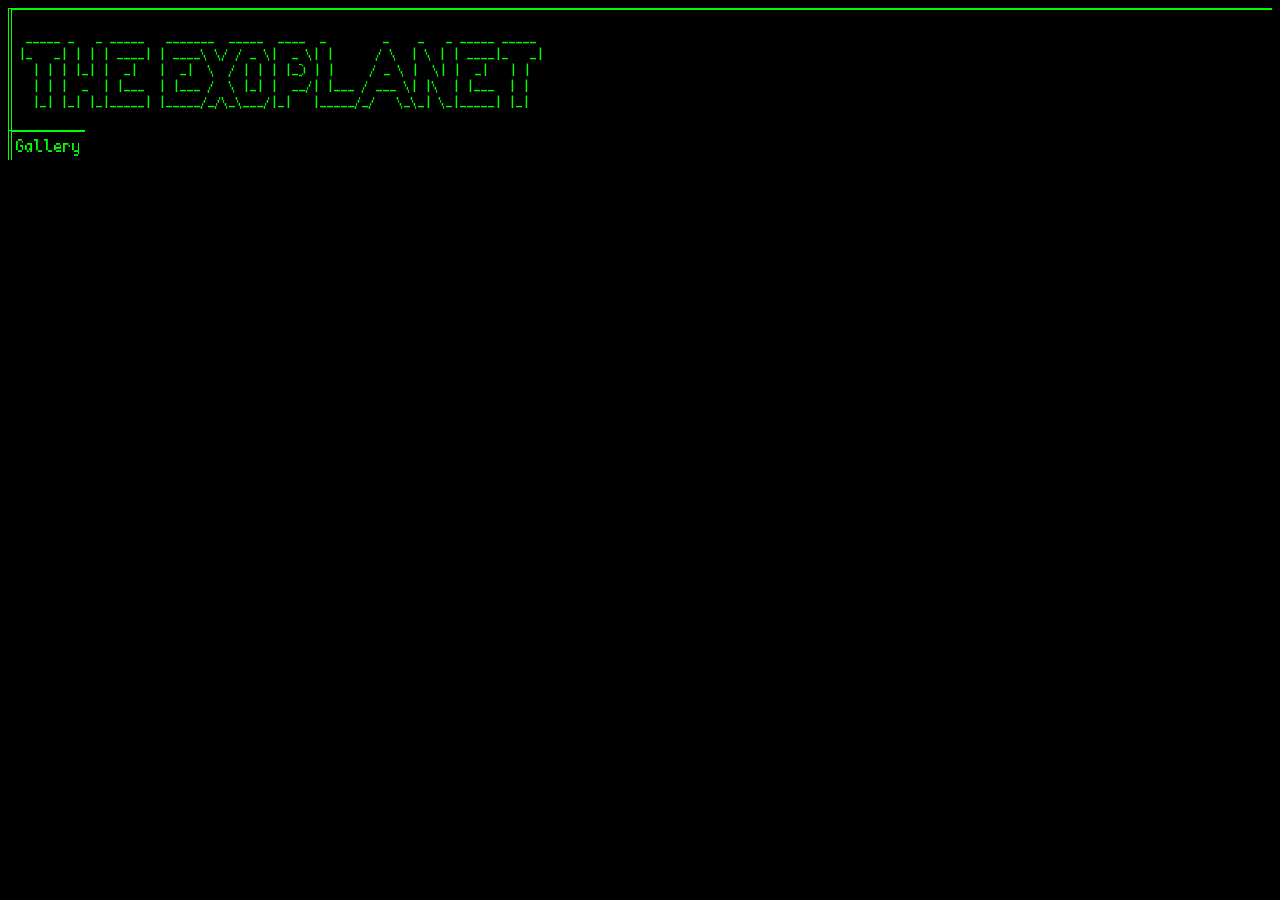
<file: index.html>
<!DOCTYPE html>
<html lang="en">
	<head>
		<link rel="stylesheet" href="styles/styles.css">
		<script src="scripts/jquery.min.js"></script>
	</head>
	<div class="border title SM">
  _____ _   _ _____   _______  _____  ____  _        _    _   _ _____ _____ 
 |_   _| | | | ____| | ____\ \/ / _ \|  _ \| |      / \  | \ | | ____|_   _|
   | | | |_| |  _|   |  _|  \  / | | | |_) | |     / _ \ |  \| |  _|   | |  
   | | |  _  | |___  | |___ /  \ |_| |  __/| |___ / ___ \| |\  | |___  | |  
   |_| |_| |_|_____| |_____/_/\_\___/|_|   |_____/_/   \_\_| \_|_____| |_|        
	</div>
	<div class="SM buttonArr">
		<div class="SM button" onclick="window.location.href='gallery.html'">Gallery</div>
	</div>

</html>
<script>
$.each($('.SM'), function(i, el){
    setTimeout(function(){
       $(el).toggleClass('Animate');
    },200 + ( i * 200 ));
});
</script>
</file>
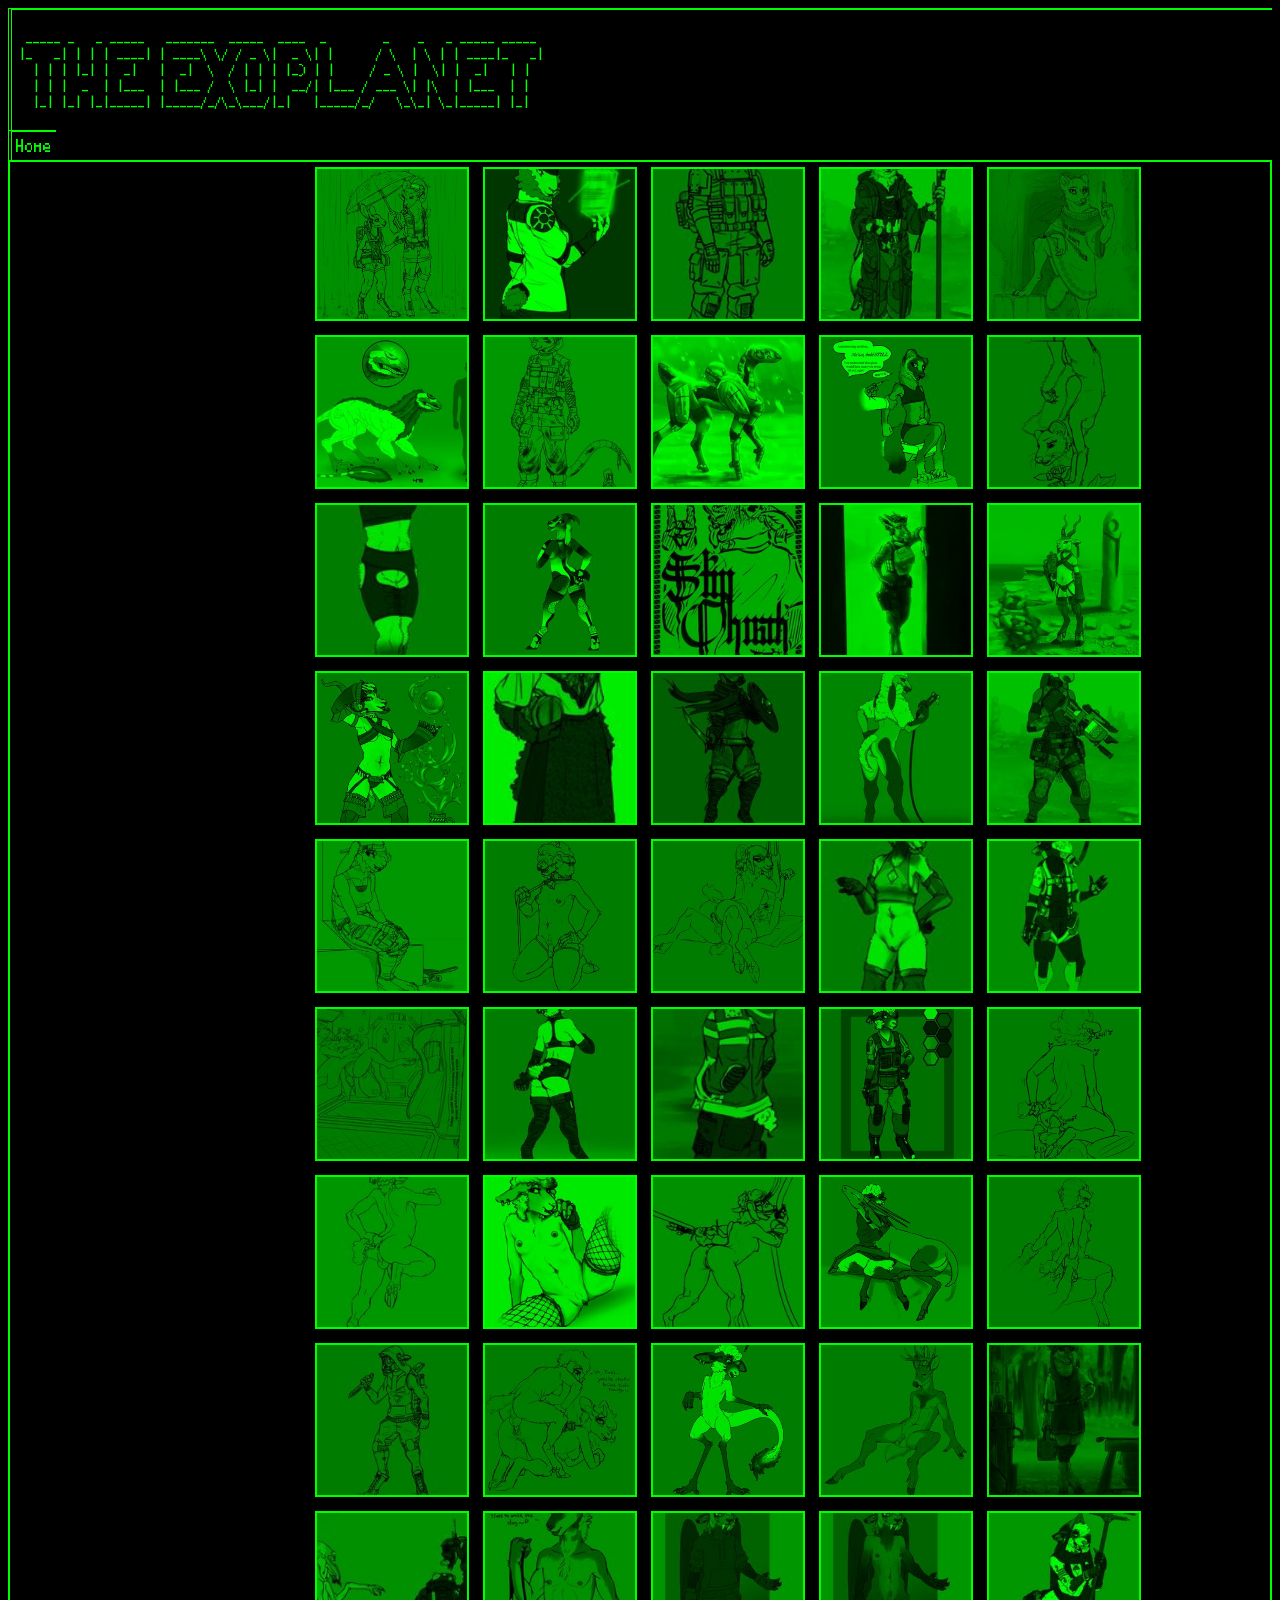
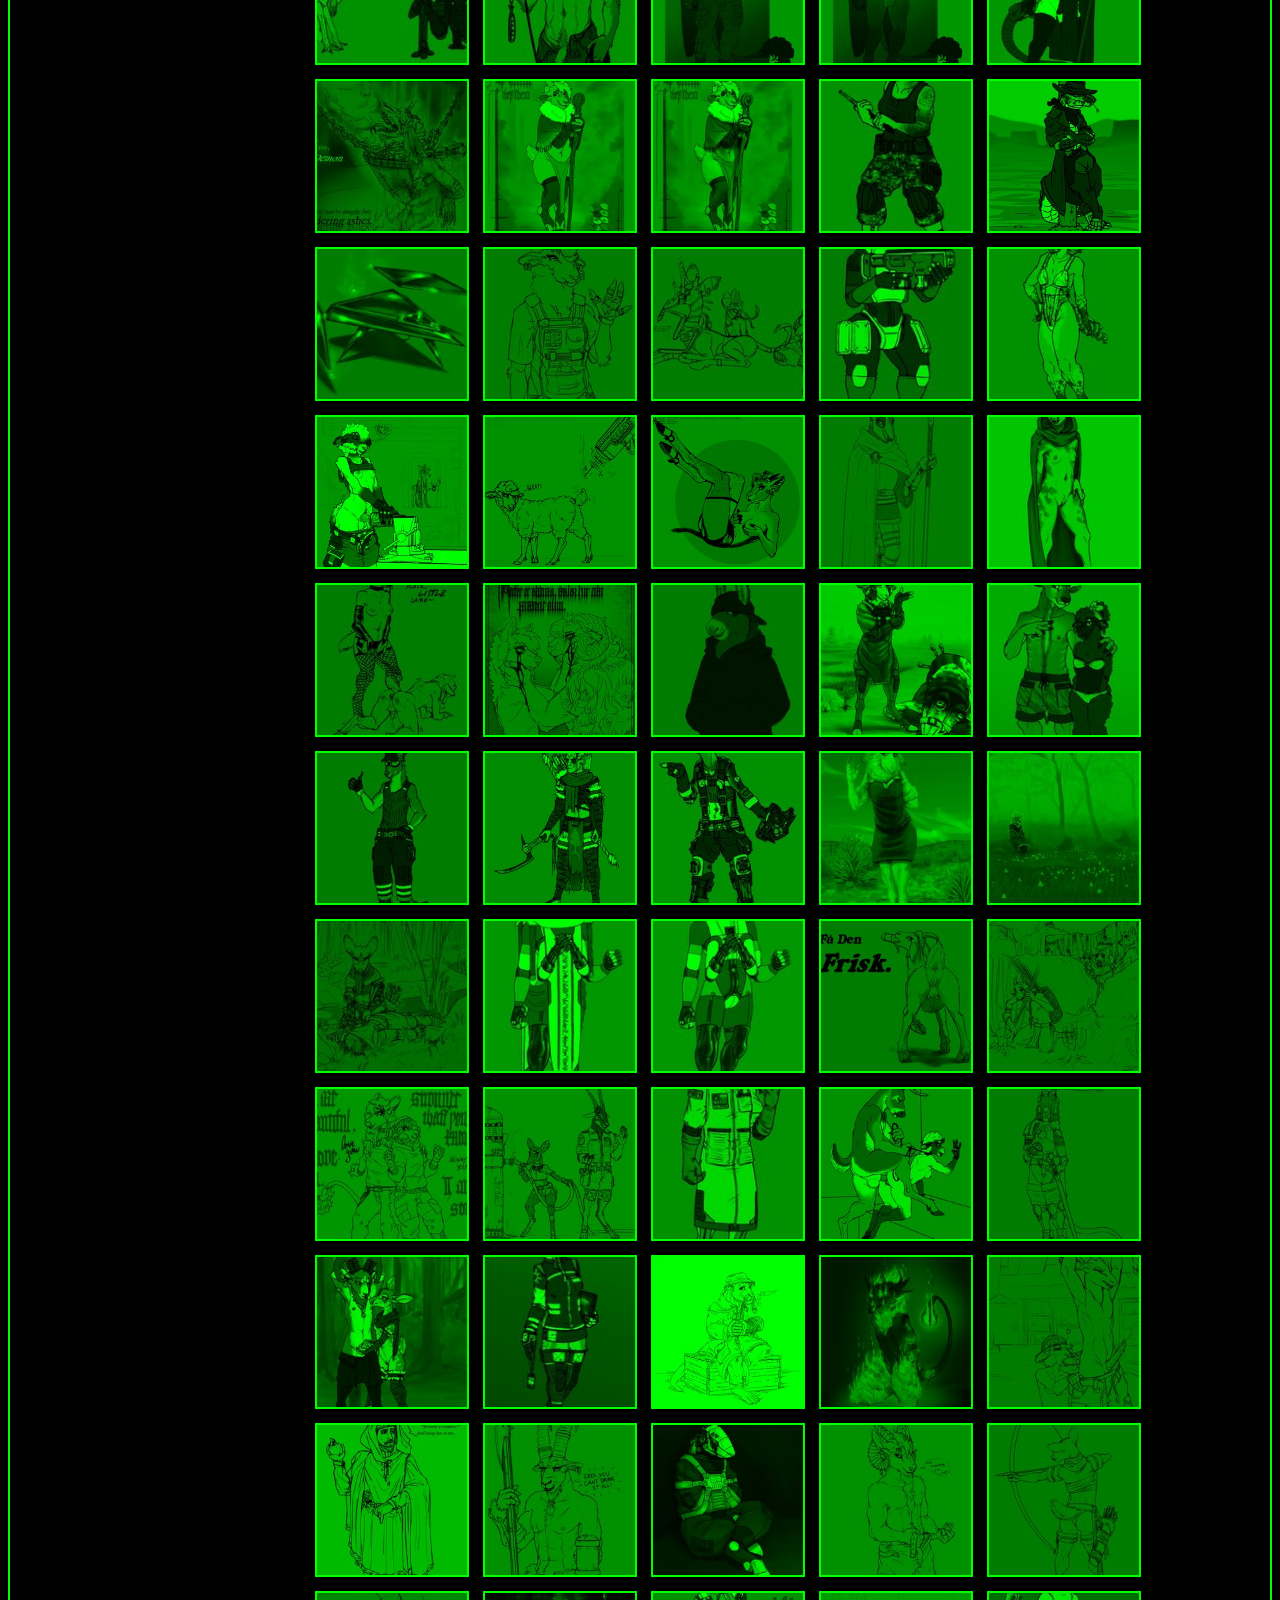
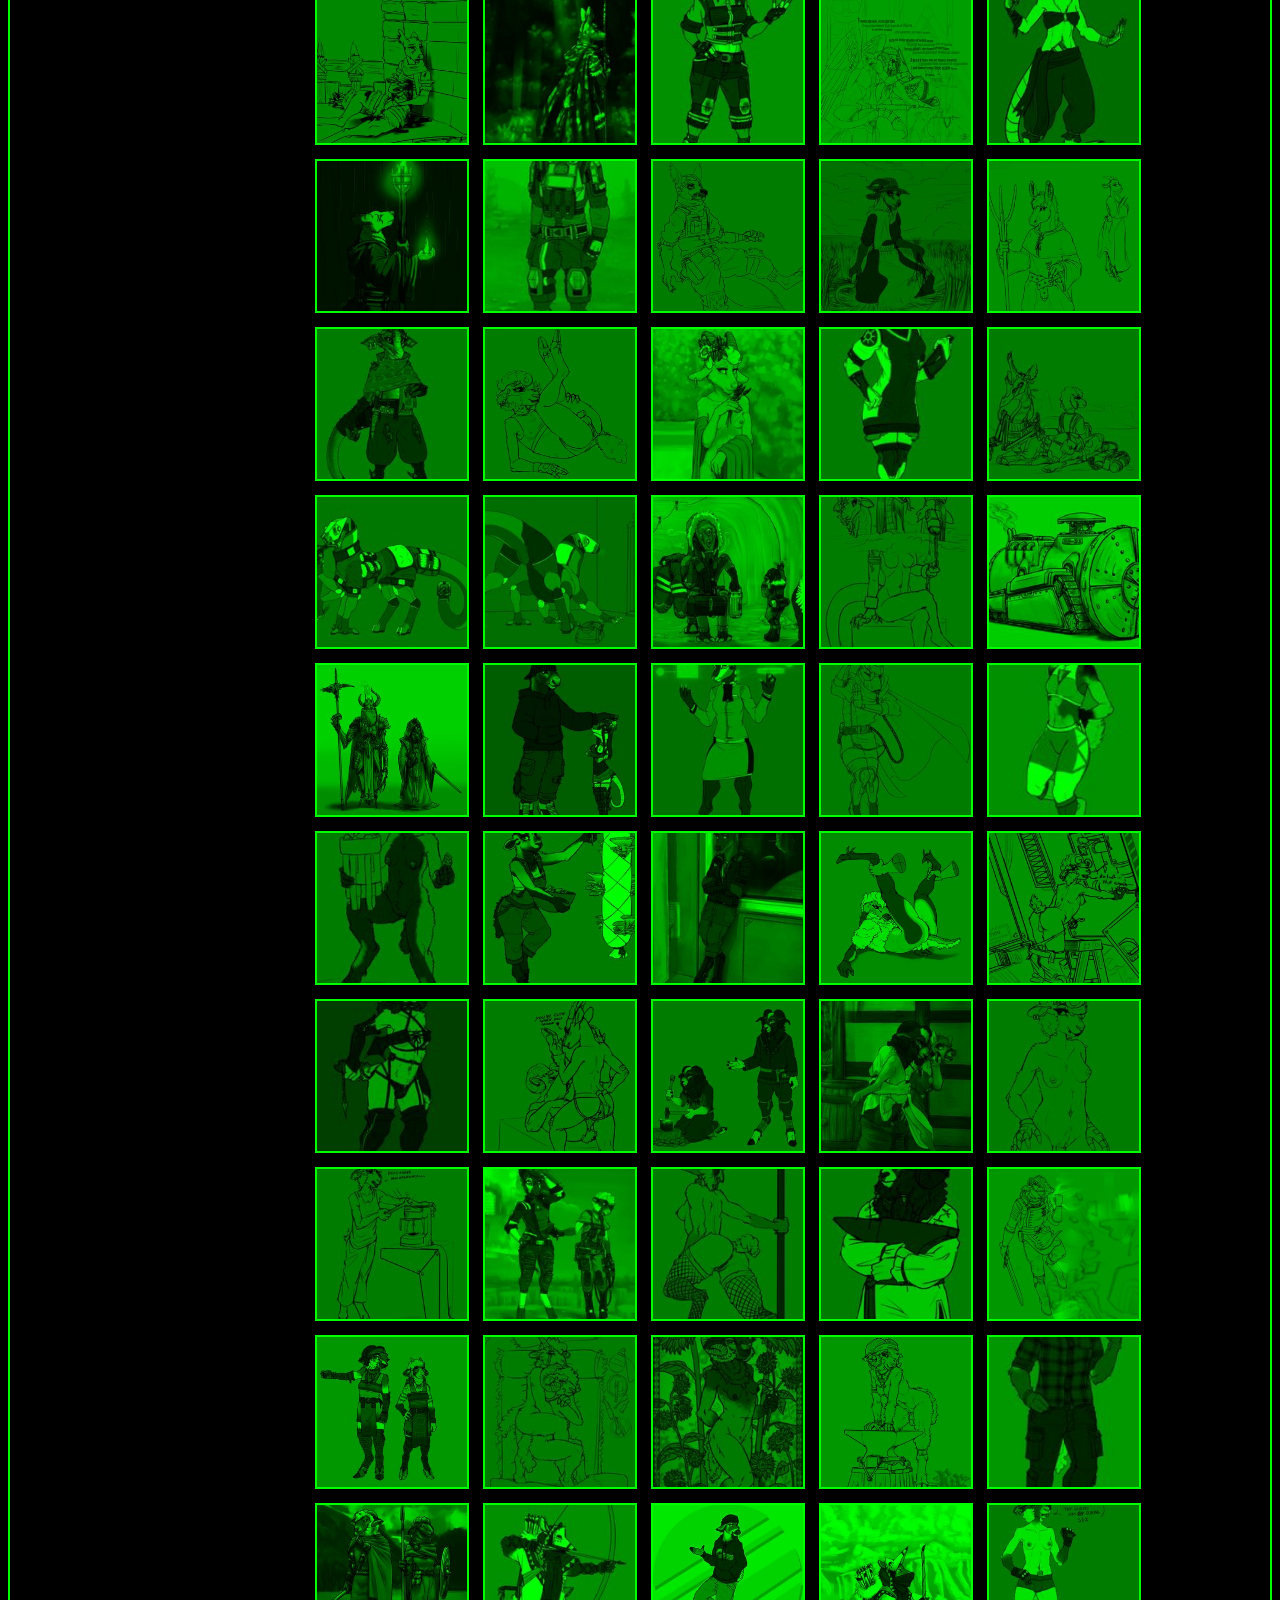
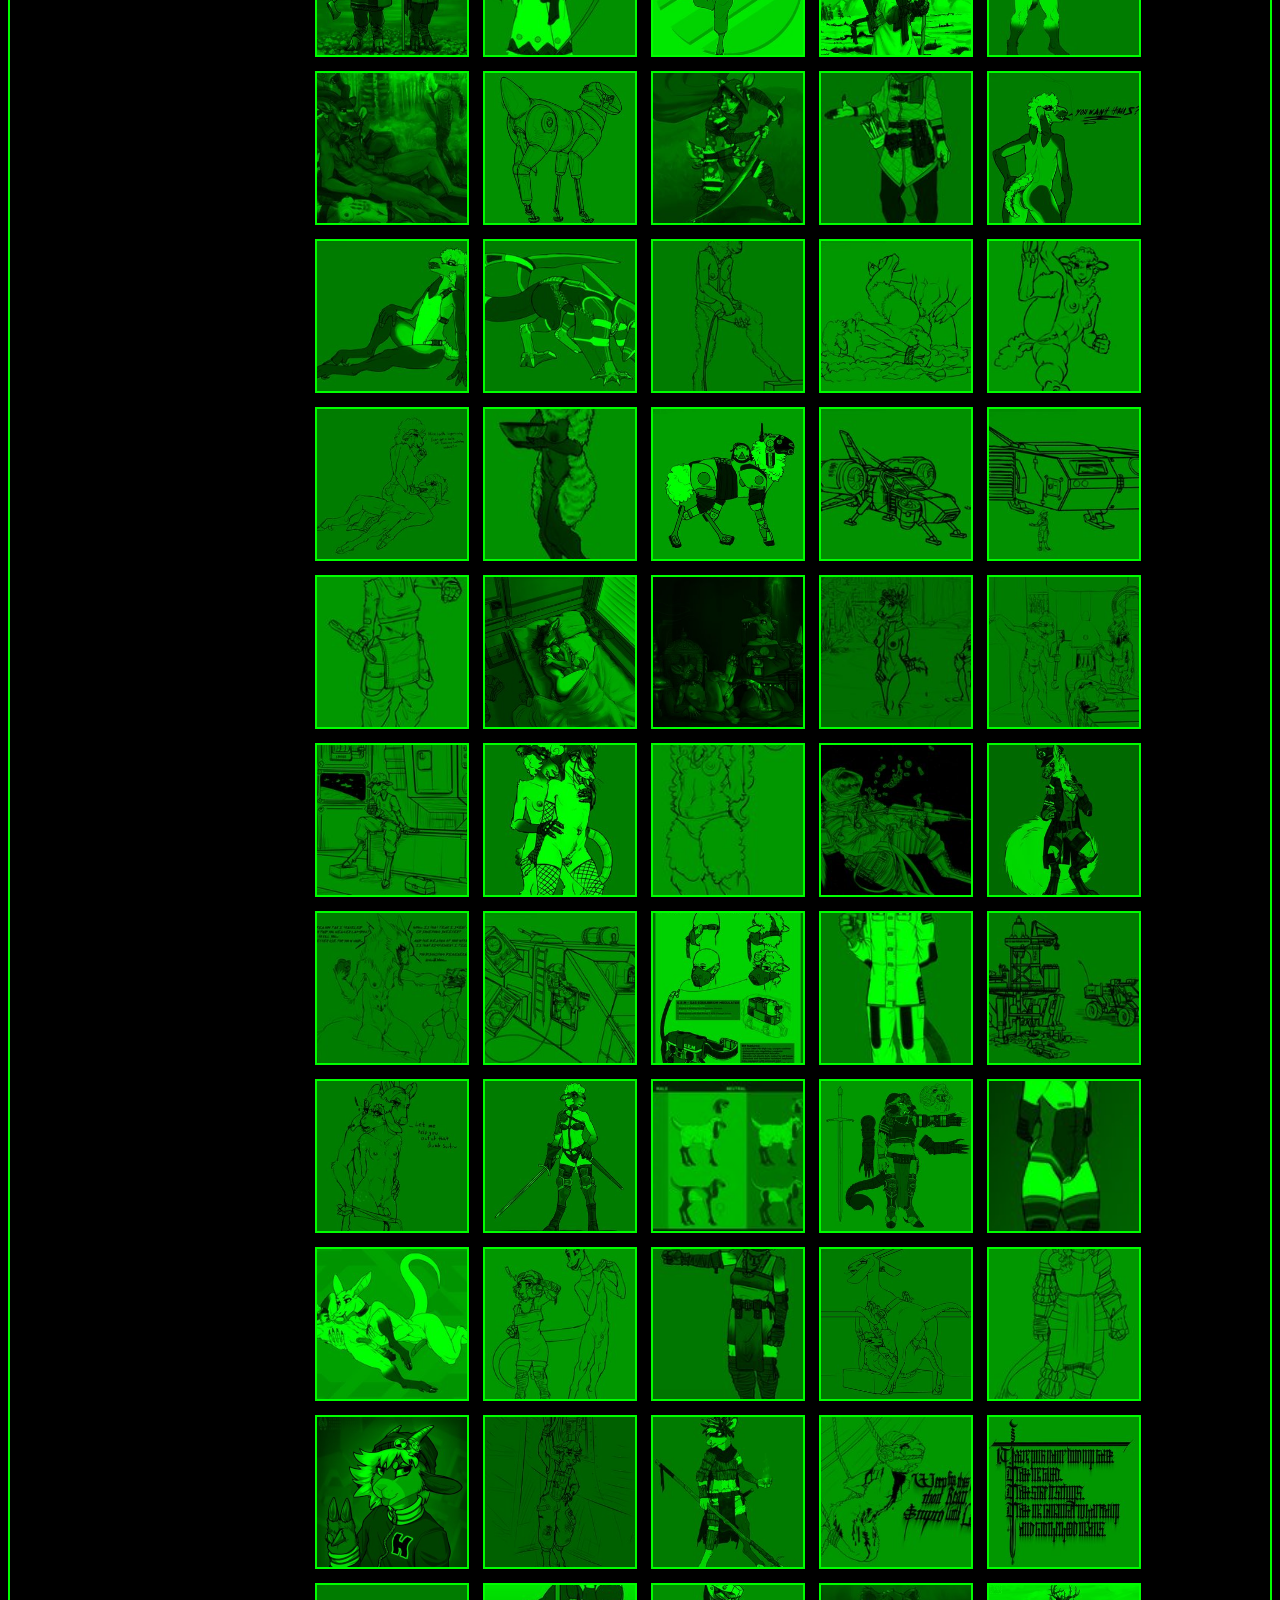
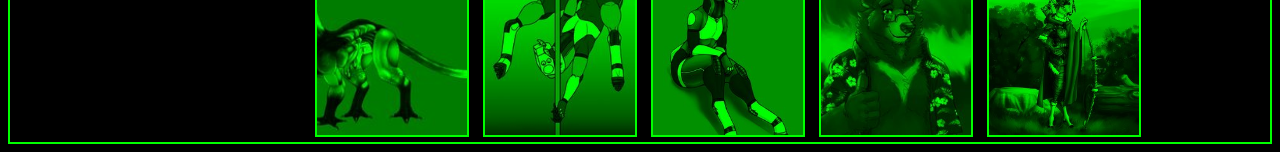
<file: gallery.html>
<!DOCTYPE html>
<html lang="en">
	<head>
		<link rel="stylesheet" href="styles/styles.css">
		<script src="scripts/jquery.min.js"></script>
	</head>
	<div class="border title SM">
  _____ _   _ _____   _______  _____  ____  _        _    _   _ _____ _____ 
 |_   _| | | | ____| | ____\ \/ / _ \|  _ \| |      / \  | \ | | ____|_   _|
   | | | |_| |  _|   |  _|  \  / | | | |_) | |     / _ \ |  \| |  _|   | |  
   | | |  _  | |___  | |___ /  \ |_| |  __/| |___ / ___ \| |\  | |___  | |  
   |_| |_| |_|_____| |_____/_/\_\___/|_|   |_____/_/   \_\_| \_|_____| |_|        
	</div>
	<div class="SM buttonArr">
	<div class="SM button" onclick="window.location.href='index.html'">Home</div>
	</div>
	<div class="SM gallery">
	
<div class='SM gi' onclick='window.open("src/Gallery/A Walk in the Rain SKETCH CONCEPT-stamped.png");'><img class='SM' src='src/Gallery/A Walk in the Rain SKETCH CONCEPT-stamped-THUMB.jpg'></img></div>
<div class='SM gi' onclick='window.open("src/Gallery/admin-stamped.png");'><img class='SM' src='src/Gallery/admin-stamped-THUMB.jpg'></img></div>
<div class='SM gi' onclick='window.open("src/Gallery/Akimoto Trooper CONCEPT SKETCH-stamped.png");'><img class='SM' src='src/Gallery/Akimoto Trooper CONCEPT SKETCH-stamped-THUMB.jpg'></img></div>
<div class='SM gi' onclick='window.open("src/Gallery/amTara CONCEPT-stamped.png");'><img class='SM' src='src/Gallery/amTara CONCEPT-stamped-THUMB.jpg'></img></div>
<div class='SM gi' onclick='window.open("src/Gallery/Anastasia SKETCH-stamped.png");'><img class='SM' src='src/Gallery/Anastasia SKETCH-stamped-THUMB.jpg'></img></div>
<div class='SM gi' onclick='window.open("src/Gallery/Andacht CONCEPT-stamped.png");'><img class='SM' src='src/Gallery/Andacht CONCEPT-stamped-THUMB.jpg'></img></div>
<div class='SM gi' onclick='window.open("src/Gallery/Arson rat CONCEPT SKETCH-stamped.png");'><img class='SM' src='src/Gallery/Arson rat CONCEPT SKETCH-stamped-THUMB.jpg'></img></div>
<div class='SM gi' onclick='window.open("src/Gallery/Artic shell concept-stamped.png");'><img class='SM' src='src/Gallery/Artic shell concept-stamped-THUMB.jpg'></img></div>
<div class='SM gi' onclick='window.open("src/Gallery/Aster Doodle 1-stamped.png");'><img class='SM' src='src/Gallery/Aster Doodle 1-stamped-THUMB.jpg'></img></div>
<div class='SM gi' onclick='window.open("src/Gallery/Aster Doodle 2 SKETCH-stamped.png");'><img class='SM' src='src/Gallery/Aster Doodle 2 SKETCH-stamped-THUMB.jpg'></img></div>
<div class='SM gi' onclick='window.open("src/Gallery/athleep NSFW-stamped.png");'><img class='SM' src='src/Gallery/athleep NSFW-stamped-THUMB.jpg'></img></div>
<div class='SM gi' onclick='window.open("src/Gallery/Attendant NSFW-stamped.png");'><img class='SM' src='src/Gallery/Attendant NSFW-stamped-THUMB.jpg'></img></div>
<div class='SM gi' onclick='window.open("src/Gallery/Baas card-stamped.png");'><img class='SM' src='src/Gallery/Baas card-stamped-THUMB.jpg'></img></div>
<div class='SM gi' onclick='window.open("src/Gallery/Barbara CONCEPT-stamped.png");'><img class='SM' src='src/Gallery/Barbara CONCEPT-stamped-THUMB.jpg'></img></div>
<div class='SM gi' onclick='window.open("src/Gallery/Basia PAINTED CONCEPT-stamped.png");'><img class='SM' src='src/Gallery/Basia PAINTED CONCEPT-stamped-THUMB.jpg'></img></div>
<div class='SM gi' onclick='window.open("src/Gallery/Basia Waterworks NSFW-stamped.png");'><img class='SM' src='src/Gallery/Basia Waterworks NSFW-stamped-THUMB.jpg'></img></div>
<div class='SM gi' onclick='window.open("src/Gallery/Basque Sheep CONCEPT-stamped.png");'><img class='SM' src='src/Gallery/Basque Sheep CONCEPT-stamped-THUMB.jpg'></img></div>
<div class='SM gi' onclick='window.open("src/Gallery/Battledoe CONCEPT-stamped.png");'><img class='SM' src='src/Gallery/Battledoe CONCEPT-stamped-THUMB.jpg'></img></div>
<div class='SM gi' onclick='window.open("src/Gallery/Bitey NSFW-stamped.png");'><img class='SM' src='src/Gallery/Bitey NSFW-stamped-THUMB.jpg'></img></div>
<div class='SM gi' onclick='window.open("src/Gallery/blaster veep CONCEPT PAINTED-stamped.png");'><img class='SM' src='src/Gallery/blaster veep CONCEPT PAINTED-stamped-THUMB.jpg'></img></div>
<div class='SM gi' onclick='window.open("src/Gallery/Bnuuy Bridget SKETCH-stamped.png");'><img class='SM' src='src/Gallery/Bnuuy Bridget SKETCH-stamped-THUMB.jpg'></img></div>
<div class='SM gi' onclick='window.open("src/Gallery/Bridget alt NSFW SKETCH-stamped.png");'><img class='SM' src='src/Gallery/Bridget alt NSFW SKETCH-stamped-THUMB.jpg'></img></div>
<div class='SM gi' onclick='window.open("src/Gallery/Bridget and Mel NSFW SKETCH-stamped.png");'><img class='SM' src='src/Gallery/Bridget and Mel NSFW SKETCH-stamped-THUMB.jpg'></img></div>
<div class='SM gi' onclick='window.open("src/Gallery/Bridget blending in NSFW-stamped.png");'><img class='SM' src='src/Gallery/Bridget blending in NSFW-stamped-THUMB.jpg'></img></div>
<div class='SM gi' onclick='window.open("src/Gallery/Bridget Flight Suit CONCEPT-stamped.png");'><img class='SM' src='src/Gallery/Bridget Flight Suit CONCEPT-stamped-THUMB.jpg'></img></div>
<div class='SM gi' onclick='window.open("src/Gallery/Bridget Pilot Scene SKETCH-stamped.png");'><img class='SM' src='src/Gallery/Bridget Pilot Scene SKETCH-stamped-THUMB.jpg'></img></div>
<div class='SM gi' onclick='window.open("src/Gallery/Bridget pin doodle NSFW-stamped.png");'><img class='SM' src='src/Gallery/Bridget pin doodle NSFW-stamped-THUMB.jpg'></img></div>
<div class='SM gi' onclick='window.open("src/Gallery/Bridget rain doodle-stamped.png");'><img class='SM' src='src/Gallery/Bridget rain doodle-stamped-THUMB.jpg'></img></div>
<div class='SM gi' onclick='window.open("src/Gallery/Bridget Reference 1-stamped.png");'><img class='SM' src='src/Gallery/Bridget Reference 1-stamped-THUMB.jpg'></img></div>
<div class='SM gi' onclick='window.open("src/Gallery/Bridget Sitt NSFW SKETCH-stamped.png");'><img class='SM' src='src/Gallery/Bridget Sitt NSFW SKETCH-stamped-THUMB.jpg'></img></div>
<div class='SM gi' onclick='window.open("src/Gallery/Bridget Spread Pin NSFW SKETCH-stamped.png");'><img class='SM' src='src/Gallery/Bridget Spread Pin NSFW SKETCH-stamped-THUMB.jpg'></img></div>
<div class='SM gi' onclick='window.open("src/Gallery/Bridget Spreadpin 2020 NSFW-stamped.png");'><img class='SM' src='src/Gallery/Bridget Spreadpin 2020 NSFW-stamped-THUMB.jpg'></img></div>
<div class='SM gi' onclick='window.open("src/Gallery/Bridget Visor NSFW SKETCH-stamped.png");'><img class='SM' src='src/Gallery/Bridget Visor NSFW SKETCH-stamped-THUMB.jpg'></img></div>
<div class='SM gi' onclick='window.open("src/Gallery/Bridgethug-stamped.png");'><img class='SM' src='src/Gallery/Bridgethug-stamped-THUMB.jpg'></img></div>
<div class='SM gi' onclick='window.open("src/Gallery/Bridgetride NSFW SKETCH-stamped.png");'><img class='SM' src='src/Gallery/Bridgetride NSFW SKETCH-stamped-THUMB.jpg'></img></div>
<div class='SM gi' onclick='window.open("src/Gallery/Bridgett SKETCH-stamped.png");'><img class='SM' src='src/Gallery/Bridgett SKETCH-stamped-THUMB.jpg'></img></div>
<div class='SM gi' onclick='window.open("src/Gallery/BridgetToni NSFW SKETCH-stamped.png");'><img class='SM' src='src/Gallery/BridgetToni NSFW SKETCH-stamped-THUMB.jpg'></img></div>
<div class='SM gi' onclick='window.open("src/Gallery/Bringlet-stamped.png");'><img class='SM' src='src/Gallery/Bringlet-stamped-THUMB.jpg'></img></div>
<div class='SM gi' onclick='window.open("src/Gallery/Buck NSFW SKETCH-stamped.png");'><img class='SM' src='src/Gallery/Buck NSFW SKETCH-stamped-THUMB.jpg'></img></div>
<div class='SM gi' onclick='window.open("src/Gallery/Carpenter CONCEPT PAINTED-stamped.png");'><img class='SM' src='src/Gallery/Carpenter CONCEPT PAINTED-stamped-THUMB.jpg'></img></div>
<div class='SM gi' onclick='window.open("src/Gallery/Ceranean Drone Master CONCEPT-stamped.png");'><img class='SM' src='src/Gallery/Ceranean Drone Master CONCEPT-stamped-THUMB.jpg'></img></div>
<div class='SM gi' onclick='window.open("src/Gallery/Charlie NSFW SKETCH-stamped.png");'><img class='SM' src='src/Gallery/Charlie NSFW SKETCH-stamped-THUMB.jpg'></img></div>
<div class='SM gi' onclick='window.open("src/Gallery/Chimerae clothed WIP-stamped.png");'><img class='SM' src='src/Gallery/Chimerae clothed WIP-stamped-THUMB.jpg'></img></div>
<div class='SM gi' onclick='window.open("src/Gallery/Chimerae NSFW WIP-stamped.png");'><img class='SM' src='src/Gallery/Chimerae NSFW WIP-stamped-THUMB.jpg'></img></div>
<div class='SM gi' onclick='window.open("src/Gallery/Chimeridget CONCEPT-stamped.png");'><img class='SM' src='src/Gallery/Chimeridget CONCEPT-stamped-THUMB.jpg'></img></div>
<div class='SM gi' onclick='window.open("src/Gallery/Conduit-stamped.png");'><img class='SM' src='src/Gallery/Conduit-stamped-THUMB.jpg'></img></div>
<div class='SM gi' onclick='window.open("src/Gallery/Connie flat-stamped.png");'><img class='SM' src='src/Gallery/Connie flat-stamped-THUMB.jpg'></img></div>
<div class='SM gi' onclick='window.open("src/Gallery/Connie PAINTED-stamped.png");'><img class='SM' src='src/Gallery/Connie PAINTED-stamped-THUMB.jpg'></img></div>
<div class='SM gi' onclick='window.open("src/Gallery/Connie Saldavar CONCEPT-stamped.png");'><img class='SM' src='src/Gallery/Connie Saldavar CONCEPT-stamped-THUMB.jpg'></img></div>
<div class='SM gi' onclick='window.open("src/Gallery/Croc Outlaw-stamped.png");'><img class='SM' src='src/Gallery/Croc Outlaw-stamped-THUMB.jpg'></img></div>
<div class='SM gi' onclick='window.open("src/Gallery/Crystaline Ship CONCEPT PAINTED-stamped.png");'><img class='SM' src='src/Gallery/Crystaline Ship CONCEPT PAINTED-stamped-THUMB.jpg'></img></div>
<div class='SM gi' onclick='window.open("src/Gallery/cursed realistic Bridget SKETCH-stamped.png");'><img class='SM' src='src/Gallery/cursed realistic Bridget SKETCH-stamped-THUMB.jpg'></img></div>
<div class='SM gi' onclick='window.open("src/Gallery/daycare SKETCH-stamped.png");'><img class='SM' src='src/Gallery/daycare SKETCH-stamped-THUMB.jpg'></img></div>
<div class='SM gi' onclick='window.open("src/Gallery/defense grid unit CONCEPT-stamped.png");'><img class='SM' src='src/Gallery/defense grid unit CONCEPT-stamped-THUMB.jpg'></img></div>
<div class='SM gi' onclick='window.open("src/Gallery/Dianne NSFW-stamped.png");'><img class='SM' src='src/Gallery/Dianne NSFW-stamped-THUMB.jpg'></img></div>
<div class='SM gi' onclick='window.open("src/Gallery/Dick in a vise NSFW-stamped.png");'><img class='SM' src='src/Gallery/Dick in a vise NSFW-stamped-THUMB.jpg'></img></div>
<div class='SM gi' onclick='window.open("src/Gallery/Disanthropomorphizer SKETCH-stamped.png");'><img class='SM' src='src/Gallery/Disanthropomorphizer SKETCH-stamped-THUMB.jpg'></img></div>
<div class='SM gi' onclick='window.open("src/Gallery/Doe Pinup NSFW SKETCH-stamped.png");'><img class='SM' src='src/Gallery/Doe Pinup NSFW SKETCH-stamped-THUMB.jpg'></img></div>
<div class='SM gi' onclick='window.open("src/Gallery/Doe Warrior SKETCH CONCEPT-stamped.png");'><img class='SM' src='src/Gallery/Doe Warrior SKETCH CONCEPT-stamped-THUMB.jpg'></img></div>
<div class='SM gi' onclick='window.open("src/Gallery/Doe, a deer NSFW-stamped.png");'><img class='SM' src='src/Gallery/Doe, a deer NSFW-stamped-THUMB.jpg'></img></div>
<div class='SM gi' onclick='window.open("src/Gallery/Doeminatrix NSFW SKETCH-stamped.png");'><img class='SM' src='src/Gallery/Doeminatrix NSFW SKETCH-stamped-THUMB.jpg'></img></div>
<div class='SM gi' onclick='window.open("src/Gallery/Doloris Memento SKETCH-stamped.png");'><img class='SM' src='src/Gallery/Doloris Memento SKETCH-stamped-THUMB.jpg'></img></div>
<div class='SM gi' onclick='window.open("src/Gallery/Donk-stamped.png");'><img class='SM' src='src/Gallery/Donk-stamped-THUMB.jpg'></img></div>
<div class='SM gi' onclick='window.open("src/Gallery/Doodle ewe CONCEPT PAINTED -stamped.png");'><img class='SM' src='src/Gallery/Doodle ewe CONCEPT PAINTED -stamped-THUMB.jpg'></img></div>
<div class='SM gi' onclick='window.open("src/Gallery/Duo clothed-stamped.png");'><img class='SM' src='src/Gallery/Duo clothed-stamped-THUMB.jpg'></img></div>
<div class='SM gi' onclick='window.open("src/Gallery/Eastern Grey Kanga CONCEPT-stamped.png");'><img class='SM' src='src/Gallery/Eastern Grey Kanga CONCEPT-stamped-THUMB.jpg'></img></div>
<div class='SM gi' onclick='window.open("src/Gallery/ELF YOURSELF CONCEPT-stamped.png");'><img class='SM' src='src/Gallery/ELF YOURSELF CONCEPT-stamped-THUMB.jpg'></img></div>
<div class='SM gi' onclick='window.open("src/Gallery/Eli Blackbuck CONCEPT-stamped.png");'><img class='SM' src='src/Gallery/Eli Blackbuck CONCEPT-stamped-THUMB.jpg'></img></div>
<div class='SM gi' onclick='window.open("src/Gallery/Esmay PAINTED-stamped.png");'><img class='SM' src='src/Gallery/Esmay PAINTED-stamped-THUMB.jpg'></img></div>
<div class='SM gi' onclick='window.open("src/Gallery/Fog Buck PAINTED-stamped.png");'><img class='SM' src='src/Gallery/Fog Buck PAINTED-stamped-THUMB.jpg'></img></div>
<div class='SM gi' onclick='window.open("src/Gallery/foolish boy GRAPHIC SKETCH-stamped.png");'><img class='SM' src='src/Gallery/foolish boy GRAPHIC SKETCH-stamped-THUMB.jpg'></img></div>
<div class='SM gi' onclick='window.open("src/Gallery/FORM Cloak CONCEPT-stamped.png");'><img class='SM' src='src/Gallery/FORM Cloak CONCEPT-stamped-THUMB.jpg'></img></div>
<div class='SM gi' onclick='window.open("src/Gallery/FORM Unclothed CONCEPT-stamped.png");'><img class='SM' src='src/Gallery/FORM Unclothed CONCEPT-stamped-THUMB.jpg'></img></div>
<div class='SM gi' onclick='window.open("src/Gallery/Fresh Goat Juice NSFW SKETCH-stamped.png");'><img class='SM' src='src/Gallery/Fresh Goat Juice NSFW SKETCH-stamped-THUMB.jpg'></img></div>
<div class='SM gi' onclick='window.open("src/Gallery/fresh meat NSFW SKETCH-stamped.png");'><img class='SM' src='src/Gallery/fresh meat NSFW SKETCH-stamped-THUMB.jpg'></img></div>
<div class='SM gi' onclick='window.open("src/Gallery/Friend SKETCH-stamped.png");'><img class='SM' src='src/Gallery/Friend SKETCH-stamped-THUMB.jpg'></img></div>
<div class='SM gi' onclick='window.open("src/Gallery/fuel meet SKETCH CONCEPT-stamped.png");'><img class='SM' src='src/Gallery/fuel meet SKETCH CONCEPT-stamped-THUMB.jpg'></img></div>
<div class='SM gi' onclick='window.open("src/Gallery/Gene Humphrey CONCEPT-stamped.png");'><img class='SM' src='src/Gallery/Gene Humphrey CONCEPT-stamped-THUMB.jpg'></img></div>
<div class='SM gi' onclick='window.open("src/Gallery/GFYS NSFW-stamped.png");'><img class='SM' src='src/Gallery/GFYS NSFW-stamped-THUMB.jpg'></img></div>
<div class='SM gi' onclick='window.open("src/Gallery/Goddess CONCEPT SKETCH-stamped.png");'><img class='SM' src='src/Gallery/Goddess CONCEPT SKETCH-stamped-THUMB.jpg'></img></div>
<div class='SM gi' onclick='window.open("src/Gallery/Halva interrogation NSFW PAINTED-stamped.png");'><img class='SM' src='src/Gallery/Halva interrogation NSFW PAINTED-stamped-THUMB.jpg'></img></div>
<div class='SM gi' onclick='window.open("src/Gallery/Hanako Yuasa CONCEPT-stamped.png");'><img class='SM' src='src/Gallery/Hanako Yuasa CONCEPT-stamped-THUMB.jpg'></img></div>
<div class='SM gi' onclick='window.open("src/Gallery/Hermon draft-stamped.png");'><img class='SM' src='src/Gallery/Hermon draft-stamped-THUMB.jpg'></img></div>
<div class='SM gi' onclick='window.open("src/Gallery/Hot demon NSFW-stamped.png");'><img class='SM' src='src/Gallery/Hot demon NSFW-stamped-THUMB.jpg'></img></div>
<div class='SM gi' onclick='window.open("src/Gallery/Hot in the Shop NSFW SKETCH-stamped.png");'><img class='SM' src='src/Gallery/Hot in the Shop NSFW SKETCH-stamped-THUMB.jpg'></img></div>
<div class='SM gi' onclick='window.open("src/Gallery/how does human CONCEPT SKETCH-stamped.png");'><img class='SM' src='src/Gallery/how does human CONCEPT SKETCH-stamped-THUMB.jpg'></img></div>
<div class='SM gi' onclick='window.open("src/Gallery/Ibex Barbarian SKETCH-stamped.png");'><img class='SM' src='src/Gallery/Ibex Barbarian SKETCH-stamped-THUMB.jpg'></img></div>
<div class='SM gi' onclick='window.open("src/Gallery/ICHOR-stamped.png");'><img class='SM' src='src/Gallery/ICHOR-stamped-THUMB.jpg'></img></div>
<div class='SM gi' onclick='window.open("src/Gallery/Ignis SKETCH-stamped.png");'><img class='SM' src='src/Gallery/Ignis SKETCH-stamped-THUMB.jpg'></img></div>
<div class='SM gi' onclick='window.open("src/Gallery/iiary archer doe CONCEPT SKETCH-stamped.png");'><img class='SM' src='src/Gallery/iiary archer doe CONCEPT SKETCH-stamped-THUMB.jpg'></img></div>
<div class='SM gi' onclick='window.open("src/Gallery/iiary bolt GRAPHIC SKETCH-stamped.png");'><img class='SM' src='src/Gallery/iiary bolt GRAPHIC SKETCH-stamped-THUMB.jpg'></img></div>
<div class='SM gi' onclick='window.open("src/Gallery/iiary PAINTED-stamped.png");'><img class='SM' src='src/Gallery/iiary PAINTED-stamped-THUMB.jpg'></img></div>
<div class='SM gi' onclick='window.open("src/Gallery/Impala AI CONCEPT-stamped.png");'><img class='SM' src='src/Gallery/Impala AI CONCEPT-stamped-THUMB.jpg'></img></div>
<div class='SM gi' onclick='window.open("src/Gallery/inkdemon SKETCH-stamped.png");'><img class='SM' src='src/Gallery/inkdemon SKETCH-stamped-THUMB.jpg'></img></div>
<div class='SM gi' onclick='window.open("src/Gallery/Isabelle 2019 CONCEPT-stamped.png");'><img class='SM' src='src/Gallery/Isabelle 2019 CONCEPT-stamped-THUMB.jpg'></img></div>
<div class='SM gi' onclick='window.open("src/Gallery/Isabelle Pyromancer-stamped.png");'><img class='SM' src='src/Gallery/Isabelle Pyromancer-stamped-THUMB.jpg'></img></div>
<div class='SM gi' onclick='window.open("src/Gallery/Jasper 2022 CONCEPT PAINTED-stamped.png");'><img class='SM' src='src/Gallery/Jasper 2022 CONCEPT PAINTED-stamped-THUMB.jpg'></img></div>
<div class='SM gi' onclick='window.open("src/Gallery/Jeff Vachinama redesign SKETCH CONCEPT-stamped.png");'><img class='SM' src='src/Gallery/Jeff Vachinama redesign SKETCH CONCEPT-stamped-THUMB.jpg'></img></div>
<div class='SM gi' onclick='window.open("src/Gallery/Judith Doodle SKETCH-stamped.png");'><img class='SM' src='src/Gallery/Judith Doodle SKETCH-stamped-THUMB.jpg'></img></div>
<div class='SM gi' onclick='window.open("src/Gallery/Judith Doodles SKETCH-stamped.png");'><img class='SM' src='src/Gallery/Judith Doodles SKETCH-stamped-THUMB.jpg'></img></div>
<div class='SM gi' onclick='window.open("src/Gallery/Kobold Witch CONCEPT-stamped.png");'><img class='SM' src='src/Gallery/Kobold Witch CONCEPT-stamped-THUMB.jpg'></img></div>
<div class='SM gi' onclick='window.open("src/Gallery/Lamb Spread NSFW SKETCH-stamped.png");'><img class='SM' src='src/Gallery/Lamb Spread NSFW SKETCH-stamped-THUMB.jpg'></img></div>
<div class='SM gi' onclick='window.open("src/Gallery/Lavender Labyrinth NSFW PAINTED-stamped.png");'><img class='SM' src='src/Gallery/Lavender Labyrinth NSFW PAINTED-stamped-THUMB.jpg'></img></div>
<div class='SM gi' onclick='window.open("src/Gallery/Lucille CONCEPT-stamped.png");'><img class='SM' src='src/Gallery/Lucille CONCEPT-stamped-THUMB.jpg'></img></div>
<div class='SM gi' onclick='window.open("src/Gallery/lunchbreak-stamped.png");'><img class='SM' src='src/Gallery/lunchbreak-stamped-THUMB.jpg'></img></div>
<div class='SM gi' onclick='window.open("src/Gallery/Maintenance borg CONCEPT-stamped.png");'><img class='SM' src='src/Gallery/Maintenance borg CONCEPT-stamped-THUMB.jpg'></img></div>
<div class='SM gi' onclick='window.open("src/Gallery/Maintenance Bot NSFW-stamped.png");'><img class='SM' src='src/Gallery/Maintenance Bot NSFW-stamped-THUMB.jpg'></img></div>
<div class='SM gi' onclick='window.open("src/Gallery/Maintenance CONCEPT-stamped.png");'><img class='SM' src='src/Gallery/Maintenance CONCEPT-stamped-THUMB.jpg'></img></div>
<div class='SM gi' onclick='window.open("src/Gallery/Manedra CONCEPT SKETCH-stamped.png");'><img class='SM' src='src/Gallery/Manedra CONCEPT SKETCH-stamped-THUMB.jpg'></img></div>
<div class='SM gi' onclick='window.open("src/Gallery/MARCH OF ROBOTS 2 CONCEPT-stamped.png");'><img class='SM' src='src/Gallery/MARCH OF ROBOTS 2 CONCEPT-stamped-THUMB.jpg'></img></div>
<div class='SM gi' onclick='window.open("src/Gallery/March of robots 5-stamped.png");'><img class='SM' src='src/Gallery/March of robots 5-stamped-THUMB.jpg'></img></div>
<div class='SM gi' onclick='window.open("src/Gallery/Maxine and Donk-stamped.png");'><img class='SM' src='src/Gallery/Maxine and Donk-stamped-THUMB.jpg'></img></div>
<div class='SM gi' onclick='window.open("src/Gallery/Mazarine 2022-stamped.png");'><img class='SM' src='src/Gallery/Mazarine 2022-stamped-THUMB.jpg'></img></div>
<div class='SM gi' onclick='window.open("src/Gallery/Mia Postal-stamped.png");'><img class='SM' src='src/Gallery/Mia Postal-stamped-THUMB.jpg'></img></div>
<div class='SM gi' onclick='window.open("src/Gallery/Mia_Frias_Calvillo CONCEPT-stamped.png");'><img class='SM' src='src/Gallery/Mia_Frias_Calvillo CONCEPT-stamped-THUMB.jpg'></img></div>
<div class='SM gi' onclick='window.open("src/Gallery/Musheep 2 SKETCH NSFW-stamped.png");'><img class='SM' src='src/Gallery/Musheep 2 SKETCH NSFW-stamped-THUMB.jpg'></img></div>
<div class='SM gi' onclick='window.open("src/Gallery/Musheep CONCEPT-stamped.png");'><img class='SM' src='src/Gallery/Musheep CONCEPT-stamped-THUMB.jpg'></img></div>
<div class='SM gi' onclick='window.open("src/Gallery/Neb Ref 2021 CONCEPT PAINTED-stamped.png");'><img class='SM' src='src/Gallery/Neb Ref 2021 CONCEPT PAINTED-stamped-THUMB.jpg'></img></div>
<div class='SM gi' onclick='window.open("src/Gallery/Nub Inspection Day NSFW-stamped.png");'><img class='SM' src='src/Gallery/Nub Inspection Day NSFW-stamped-THUMB.jpg'></img></div>
<div class='SM gi' onclick='window.open("src/Gallery/oops NSFW SKETCH-stamped.png");'><img class='SM' src='src/Gallery/oops NSFW SKETCH-stamped-THUMB.jpg'></img></div>
<div class='SM gi' onclick='window.open("src/Gallery/ow the edge NSFW-stamped.png");'><img class='SM' src='src/Gallery/ow the edge NSFW-stamped-THUMB.jpg'></img></div>
<div class='SM gi' onclick='window.open("src/Gallery/pegged NSFW SKETCH-stamped.png");'><img class='SM' src='src/Gallery/pegged NSFW SKETCH-stamped-THUMB.jpg'></img></div>
<div class='SM gi' onclick='window.open("src/Gallery/Pel CONCEPT-stamped.png");'><img class='SM' src='src/Gallery/Pel CONCEPT-stamped-THUMB.jpg'></img></div>
<div class='SM gi' onclick='window.open("src/Gallery/Pelham and Em NSFW PAINTED-stamped.png");'><img class='SM' src='src/Gallery/Pelham and Em NSFW PAINTED-stamped-THUMB.jpg'></img></div>
<div class='SM gi' onclick='window.open("src/Gallery/Pendulum NSFW SKETCH-stamped.png");'><img class='SM' src='src/Gallery/Pendulum NSFW SKETCH-stamped-THUMB.jpg'></img></div>
<div class='SM gi' onclick='window.open("src/Gallery/percussive maintenance SKETCH-stamped.png");'><img class='SM' src='src/Gallery/percussive maintenance SKETCH-stamped-THUMB.jpg'></img></div>
<div class='SM gi' onclick='window.open("src/Gallery/Plateau Problems Final PAINTED-stamped.png");'><img class='SM' src='src/Gallery/Plateau Problems Final PAINTED-stamped-THUMB.jpg'></img></div>
<div class='SM gi' onclick='window.open("src/Gallery/Pole Sheep NSFW SKETCH-stamped.png");'><img class='SM' src='src/Gallery/Pole Sheep NSFW SKETCH-stamped-THUMB.jpg'></img></div>
<div class='SM gi' onclick='window.open("src/Gallery/proud father CONCEPT-stamped.png");'><img class='SM' src='src/Gallery/proud father CONCEPT-stamped-THUMB.jpg'></img></div>
<div class='SM gi' onclick='window.open("src/Gallery/Psyker Bridget SKETCH-stamped.png");'><img class='SM' src='src/Gallery/Psyker Bridget SKETCH-stamped-THUMB.jpg'></img></div>
<div class='SM gi' onclick='window.open("src/Gallery/Rae and apprentice CONCEPT-stamped.png");'><img class='SM' src='src/Gallery/Rae and apprentice CONCEPT-stamped-THUMB.jpg'></img></div>
<div class='SM gi' onclick='window.open("src/Gallery/Rae and solveig NSFW SKETCH-stamped.png");'><img class='SM' src='src/Gallery/Rae and solveig NSFW SKETCH-stamped-THUMB.jpg'></img></div>
<div class='SM gi' onclick='window.open("src/Gallery/Rae card NSFW-stamped.png");'><img class='SM' src='src/Gallery/Rae card NSFW-stamped-THUMB.jpg'></img></div>
<div class='SM gi' onclick='window.open("src/Gallery/Rae frogs NSFW SKETCH-stamped.png");'><img class='SM' src='src/Gallery/Rae frogs NSFW SKETCH-stamped-THUMB.jpg'></img></div>
<div class='SM gi' onclick='window.open("src/Gallery/Rae revision clothed-stamped.png");'><img class='SM' src='src/Gallery/Rae revision clothed-stamped-THUMB.jpg'></img></div>
<div class='SM gi' onclick='window.open("src/Gallery/Rambert and Rúna Color PAINTED CONCEPT-stamped.png");'><img class='SM' src='src/Gallery/Rambert and Rúna Color PAINTED CONCEPT-stamped-THUMB.jpg'></img></div>
<div class='SM gi' onclick='window.open("src/Gallery/Ray Archer CONCEPT-stamped.png");'><img class='SM' src='src/Gallery/Ray Archer CONCEPT-stamped-THUMB.jpg'></img></div>
<div class='SM gi' onclick='window.open("src/Gallery/Ray Old-stamped.png");'><img class='SM' src='src/Gallery/Ray Old-stamped-THUMB.jpg'></img></div>
<div class='SM gi' onclick='window.open("src/Gallery/Ray tundra PAINTED-stamped.png");'><img class='SM' src='src/Gallery/Ray tundra PAINTED-stamped-THUMB.jpg'></img></div>
<div class='SM gi' onclick='window.open("src/Gallery/Respect the gloves NSFW-stamped.png");'><img class='SM' src='src/Gallery/Respect the gloves NSFW-stamped-THUMB.jpg'></img></div>
<div class='SM gi' onclick='window.open("src/Gallery/Resting with The Sisters of Malachite NSFW PAINTED-stamped.png");'><img class='SM' src='src/Gallery/Resting with The Sisters of Malachite NSFW PAINTED-stamped-THUMB.jpg'></img></div>
<div class='SM gi' onclick='window.open("src/Gallery/Rogue AI SKETCH CONCEPT-stamped.png");'><img class='SM' src='src/Gallery/Rogue AI SKETCH CONCEPT-stamped-THUMB.jpg'></img></div>
<div class='SM gi' onclick='window.open("src/Gallery/saerie CONCEPT PAINTED-stamped.png");'><img class='SM' src='src/Gallery/saerie CONCEPT PAINTED-stamped-THUMB.jpg'></img></div>
<div class='SM gi' onclick='window.open("src/Gallery/Saida Ref 2021 CONCEPT-stamped.png");'><img class='SM' src='src/Gallery/Saida Ref 2021 CONCEPT-stamped-THUMB.jpg'></img></div>
<div class='SM gi' onclick='window.open("src/Gallery/Sarline tease NSFW-stamped.png");'><img class='SM' src='src/Gallery/Sarline tease NSFW-stamped-THUMB.jpg'></img></div>
<div class='SM gi' onclick='window.open("src/Gallery/Sarls in swimsuit-stamped.png");'><img class='SM' src='src/Gallery/Sarls in swimsuit-stamped-THUMB.jpg'></img></div>
<div class='SM gi' onclick='window.open("src/Gallery/Seabot CONCEPT-stamped.png");'><img class='SM' src='src/Gallery/Seabot CONCEPT-stamped-THUMB.jpg'></img></div>
<div class='SM gi' onclick='window.open("src/Gallery/Shear Audacity 2 NSFW SKETCH-stamped.png");'><img class='SM' src='src/Gallery/Shear Audacity 2 NSFW SKETCH-stamped-THUMB.jpg'></img></div>
<div class='SM gi' onclick='window.open("src/Gallery/Shear Audacity SKETCH NSFW-stamped.png");'><img class='SM' src='src/Gallery/Shear Audacity SKETCH NSFW-stamped-THUMB.jpg'></img></div>
<div class='SM gi' onclick='window.open("src/Gallery/Sheep girl SKETCH NSFW-stamped.png");'><img class='SM' src='src/Gallery/Sheep girl SKETCH NSFW-stamped-THUMB.jpg'></img></div>
<div class='SM gi' onclick='window.open("src/Gallery/Sheep meat sheep NSFW SKETCH-stamped.png");'><img class='SM' src='src/Gallery/Sheep meat sheep NSFW SKETCH-stamped-THUMB.jpg'></img></div>
<div class='SM gi' onclick='window.open("src/Gallery/Sheep Witch NSFW CONCEPT-stamped.png");'><img class='SM' src='src/Gallery/Sheep Witch NSFW CONCEPT-stamped-THUMB.jpg'></img></div>
<div class='SM gi' onclick='window.open("src/Gallery/Sheepbot CONCEPT-stamped.png");'><img class='SM' src='src/Gallery/Sheepbot CONCEPT-stamped-THUMB.jpg'></img></div>
<div class='SM gi' onclick='window.open("src/Gallery/Ship 2 CONCEPT SKETCH-stamped.png");'><img class='SM' src='src/Gallery/Ship 2 CONCEPT SKETCH-stamped-THUMB.jpg'></img></div>
<div class='SM gi' onclick='window.open("src/Gallery/Ship CONCEPT SKETCH-stamped.png");'><img class='SM' src='src/Gallery/Ship CONCEPT SKETCH-stamped-THUMB.jpg'></img></div>
<div class='SM gi' onclick='window.open("src/Gallery/Shop Sheep SKETCH-stamped.png");'><img class='SM' src='src/Gallery/Shop Sheep SKETCH-stamped-THUMB.jpg'></img></div>
<div class='SM gi' onclick='window.open("src/Gallery/Shuttle Cuddles NSFW-stamped.png");'><img class='SM' src='src/Gallery/Shuttle Cuddles NSFW-stamped-THUMB.jpg'></img></div>
<div class='SM gi' onclick='window.open("src/Gallery/Simir Siphon PAINTED-stamped.png");'><img class='SM' src='src/Gallery/Simir Siphon PAINTED-stamped-THUMB.jpg'></img></div>
<div class='SM gi' onclick='window.open("src/Gallery/Sisters NSFW SKETCH-stamped.png");'><img class='SM' src='src/Gallery/Sisters NSFW SKETCH-stamped-THUMB.jpg'></img></div>
<div class='SM gi' onclick='window.open("src/Gallery/Slaves GRAPHIC NSFW SKETCH-stamped.png");'><img class='SM' src='src/Gallery/Slaves GRAPHIC NSFW SKETCH-stamped-THUMB.jpg'></img></div>
<div class='SM gi' onclick='window.open("src/Gallery/So much space SKETCH-stamped.png");'><img class='SM' src='src/Gallery/So much space SKETCH-stamped-THUMB.jpg'></img></div>
<div class='SM gi' onclick='window.open("src/Gallery/Soft girls NSFW-stamped.png");'><img class='SM' src='src/Gallery/Soft girls NSFW-stamped-THUMB.jpg'></img></div>
<div class='SM gi' onclick='window.open("src/Gallery/Soft Rae NSFW SKETCH-stamped.png");'><img class='SM' src='src/Gallery/Soft Rae NSFW SKETCH-stamped-THUMB.jpg'></img></div>
<div class='SM gi' onclick='window.open("src/Gallery/soviet deer with gun GRAPHIC SKETCH-stamped.png");'><img class='SM' src='src/Gallery/soviet deer with gun GRAPHIC SKETCH-stamped-THUMB.jpg'></img></div>
<div class='SM gi' onclick='window.open("src/Gallery/Space pirate captain CONCEPT-stamped.png");'><img class='SM' src='src/Gallery/Space pirate captain CONCEPT-stamped-THUMB.jpg'></img></div>
<div class='SM gi' onclick='window.open("src/Gallery/Space Pirate Monolog NSFW SKETCH-stamped.png");'><img class='SM' src='src/Gallery/Space Pirate Monolog NSFW SKETCH-stamped-THUMB.jpg'></img></div>
<div class='SM gi' onclick='window.open("src/Gallery/Spacewalk CONCEPT SKETCH-stamped.png");'><img class='SM' src='src/Gallery/Spacewalk CONCEPT SKETCH-stamped-THUMB.jpg'></img></div>
<div class='SM gi' onclick='window.open("src/Gallery/Starhopper GEM sheet CONCEPT-stamped.png");'><img class='SM' src='src/Gallery/Starhopper GEM sheet CONCEPT-stamped-THUMB.jpg'></img></div>
<div class='SM gi' onclick='window.open("src/Gallery/Starhopper Solargale Captain CONCEPT-stamped.png");'><img class='SM' src='src/Gallery/Starhopper Solargale Captain CONCEPT-stamped-THUMB.jpg'></img></div>
<div class='SM gi' onclick='window.open("src/Gallery/starhopper vehicle and drill platform CONCEPT SKETCH-stamped.png");'><img class='SM' src='src/Gallery/starhopper vehicle and drill platform CONCEPT SKETCH-stamped-THUMB.jpg'></img></div>
<div class='SM gi' onclick='window.open("src/Gallery/Stupid Suit NSFW SKETCH-stamped.png");'><img class='SM' src='src/Gallery/Stupid Suit NSFW SKETCH-stamped-THUMB.jpg'></img></div>
<div class='SM gi' onclick='window.open("src/Gallery/Taarna Bridget NSFW-stamped.png");'><img class='SM' src='src/Gallery/Taarna Bridget NSFW-stamped-THUMB.jpg'></img></div>
<div class='SM gi' onclick='window.open("src/Gallery/Teethsheep Vaah 2022 CONCEPT-stamped.png");'><img class='SM' src='src/Gallery/Teethsheep Vaah 2022 CONCEPT-stamped-THUMB.jpg'></img></div>
<div class='SM gi' onclick='window.open("src/Gallery/Theo CONCEPT-stamped.png");'><img class='SM' src='src/Gallery/Theo CONCEPT-stamped-THUMB.jpg'></img></div>
<div class='SM gi' onclick='window.open("src/Gallery/Thighbot NSFW-stamped.png");'><img class='SM' src='src/Gallery/Thighbot NSFW-stamped-THUMB.jpg'></img></div>
<div class='SM gi' onclick='window.open("src/Gallery/Tidsucc NSFW-stamped.png");'><img class='SM' src='src/Gallery/Tidsucc NSFW-stamped-THUMB.jpg'></img></div>
<div class='SM gi' onclick='window.open("src/Gallery/Tradeoffer SKETCH-stamped.png");'><img class='SM' src='src/Gallery/Tradeoffer SKETCH-stamped-THUMB.jpg'></img></div>
<div class='SM gi' onclick='window.open("src/Gallery/Tribal Rae 2024 CONCEPT-stamped.png");'><img class='SM' src='src/Gallery/Tribal Rae 2024 CONCEPT-stamped-THUMB.jpg'></img></div>
<div class='SM gi' onclick='window.open("src/Gallery/Twig is a hell of a drug NSFW SKETCH-stamped.png");'><img class='SM' src='src/Gallery/Twig is a hell of a drug NSFW SKETCH-stamped-THUMB.jpg'></img></div>
<div class='SM gi' onclick='window.open("src/Gallery/Valerie SKETCH CONCEPT-stamped.png");'><img class='SM' src='src/Gallery/Valerie SKETCH CONCEPT-stamped-THUMB.jpg'></img></div>
<div class='SM gi' onclick='window.open("src/Gallery/Verticonborder-stamped.png");'><img class='SM' src='src/Gallery/Verticonborder-stamped-THUMB.jpg'></img></div>
<div class='SM gi' onclick='window.open("src/Gallery/Vintage sheep SKETCH CONCEPT-stamped.png");'><img class='SM' src='src/Gallery/Vintage sheep SKETCH CONCEPT-stamped-THUMB.jpg'></img></div>
<div class='SM gi' onclick='window.open("src/Gallery/Waylon Com-stamped.png");'><img class='SM' src='src/Gallery/Waylon Com-stamped-THUMB.jpg'></img></div>
<div class='SM gi' onclick='window.open("src/Gallery/What you get GRAPHIC SKETCH-stamped.png");'><img class='SM' src='src/Gallery/What you get GRAPHIC SKETCH-stamped-THUMB.jpg'></img></div>
<div class='SM gi' onclick='window.open("src/Gallery/Worth-stamped.png");'><img class='SM' src='src/Gallery/Worth-stamped-THUMB.jpg'></img></div>
<div class='SM gi' onclick='window.open("src/Gallery/X CONCEPT-stamped.png");'><img class='SM' src='src/Gallery/X CONCEPT-stamped-THUMB.jpg'></img></div>
<div class='SM gi' onclick='window.open("src/Gallery/YUKO NSFW-stamped.png");'><img class='SM' src='src/Gallery/YUKO NSFW-stamped-THUMB.jpg'></img></div>
<div class='SM gi' onclick='window.open("src/Gallery/Yuko Sitt CONCEPT-stamped.png");'><img class='SM' src='src/Gallery/Yuko Sitt CONCEPT-stamped-THUMB.jpg'></img></div>
<div class='SM gi' onclick='window.open("src/Gallery/Zarke Waa PAINTED-stamped.png");'><img class='SM' src='src/Gallery/Zarke Waa PAINTED-stamped-THUMB.jpg'></img></div>
<div class='SM gi' onclick='window.open("src/Gallery/Ïary 2018 FULL PAINTED CONCEPT-stamped.png");'><img class='SM' src='src/Gallery/Ïary 2018 FULL PAINTED CONCEPT-stamped-THUMB.jpg'></img></div>
	</div>

</html>
<script>
$.each($('.SM'), function(i, el){
    setTimeout(function(){
       $(el).toggleClass('Animate');
    },10 + ( i * 10 ));
});
</script>
</file>
<file: styles/styles.css>
@font-face {
	font-family: "Scientifica";
	src: url("../fonts/scientifica.ttf"), format("ttf");
}

* {
	font-family: "Scientifica";
	background-color: black;
	color: lime;
	border-color: lime;
	-webkit-font-smoothing: none;
	font-smooth: none;
}

.title {
	white-space: pre;
	padding-bottom: 4px;
	padding-top: 4px;
}
.buttonArr {
	display: inline-flex;
	flex-direction: column;	
}
.gallery {
	padding-left: 300px;
	padding-right: 300px;
	border: 2px solid lime;
	display: grid;
	grid-template-columns: repeat(5, 1fr);
	gap: 4px;
}
.gi {
	margin: 5px;
	border: 2px solid lime;
	width: 150px;
	height: 150px;
	overflow: hidden;
	transition: .3s;
}
.gi:hover > img {
}
.gi:hover{
	width: 300px;
	height: 100%;
	transition: .3s;
	position: relative;
}
.gi img {
	width: 100%;
	height: 100%;
	object-fit: cover;
}

.button {
	font-size: 20px;
	display: inline;
	padding: 4px;
	border-left: 4px double lime;
	border-top: 2px solid lime;
	transition: .3s;
	color: lime;
	background-color: black;
}
.button:hover {
	border-left: 2px solid black;
	border-top: 2px solid black;
	border-right: 2px solid lime;
	border-bottom: 4px solid lime;
	color: yellow;
}

.border {
	border-left: 4px double lime;
	border-top: 2px double lime;
}

.SM {
}

.Animate {
	animation: 1s linear smoothAnim;	
}

@keyframes smoothAnim {
	0% {transform: translate(-100vw, 0vh); opacity: 0; background: black; color: black;}
	10% {transform: translate(-100vw, 0vh); opacity: .5; background: black; color: lime;}
	50% {transform: translate(10vw, 0vh); opacity: 0; background: black; color: black;}
	75% {transform: translate(10vw, 0vh); opacity: 1; background: black; color: lime;}
	100% {transform: translate(0vw, 0vh); opacity: 1; background: black; color: lime;}
}
</file>
